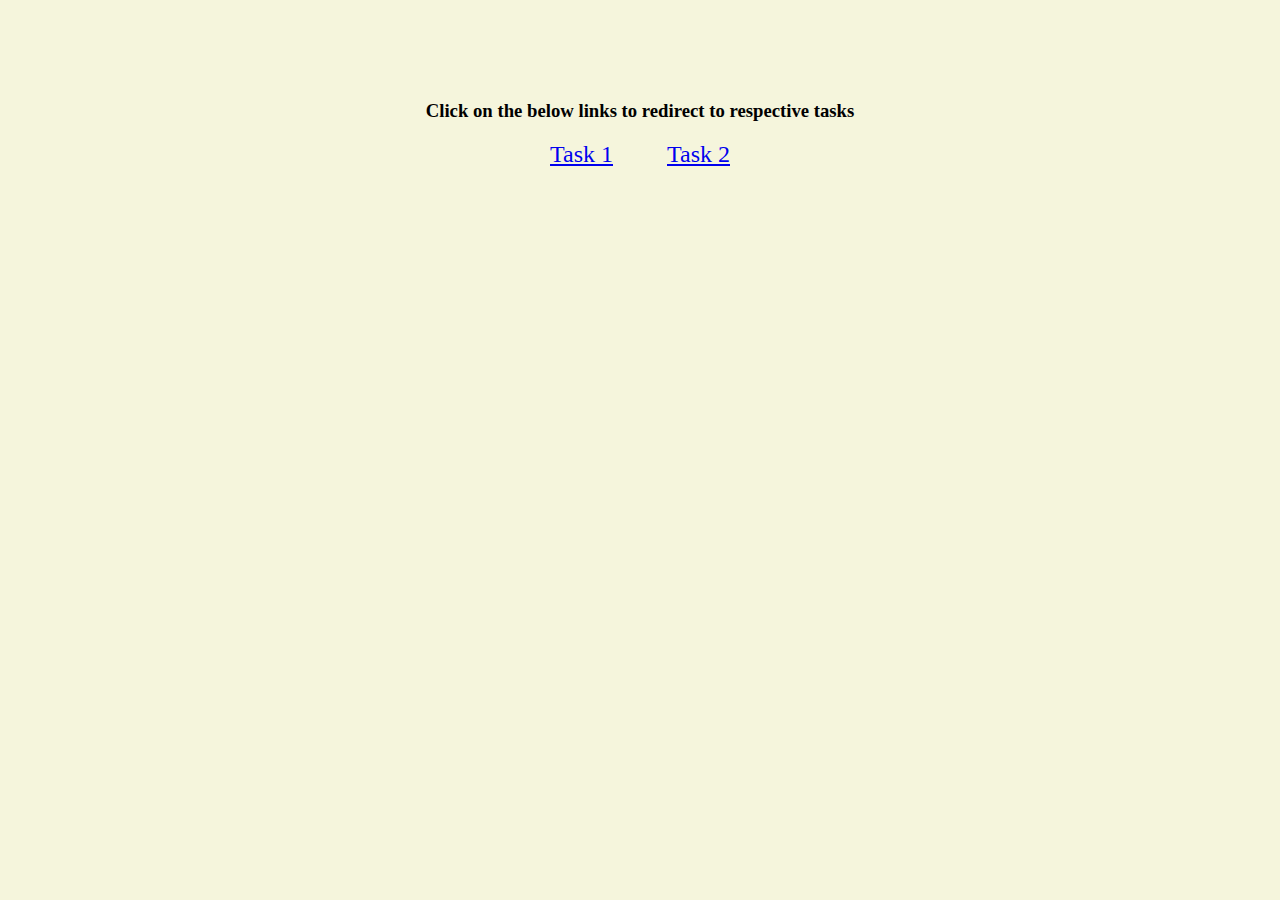
<file: index.html>
<!DOCTYPE html>
<html lang="en">
<head>
    <meta charset="UTF-8">
    <title>INCLASS5</title>
  <link rel="stylesheet" href="style.css">
</head>
<body>
<h3>Click on the below links to redirect to respective tasks</h3>
<header>
  <a href="./Playing%20Cards/index.html">Task 1</a>
  <a href="question.html"> Task 2</a>
</header>
</body>
</html>
</file>
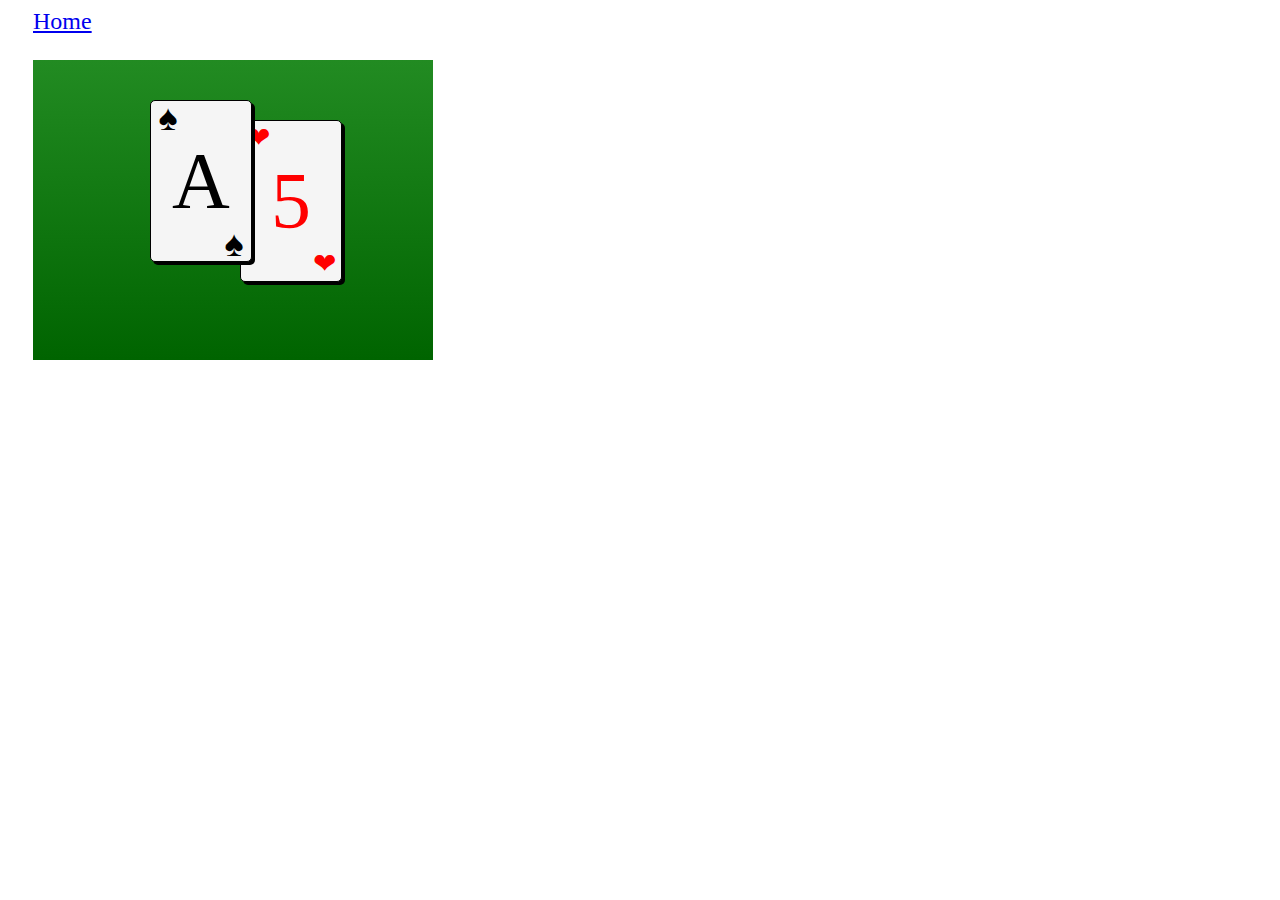
<file: Playing Cards/index.html>
<!DOCTYPE HTML>
<html lang="en">
<head>
   <title>Playing cards</title>
   <link rel="stylesheet" href="styles.css">
</head>
<body>
<header>
   <a href="../index.html">Home</a>
</header>
   <div class="table">
      <div class="card card-top card-black">A
         <span class="spade top-left">&#9824;</span>
         <span class="spade bottom-right">&#9824;</span>
      </div>
      <div class="card card-bottom card-red">5
         <span class="heart top-left">&#10084;</span>
         <span class="heart bottom-right">&#10084;</span>
      </div>
   </div>
</body>
</html>
</file>
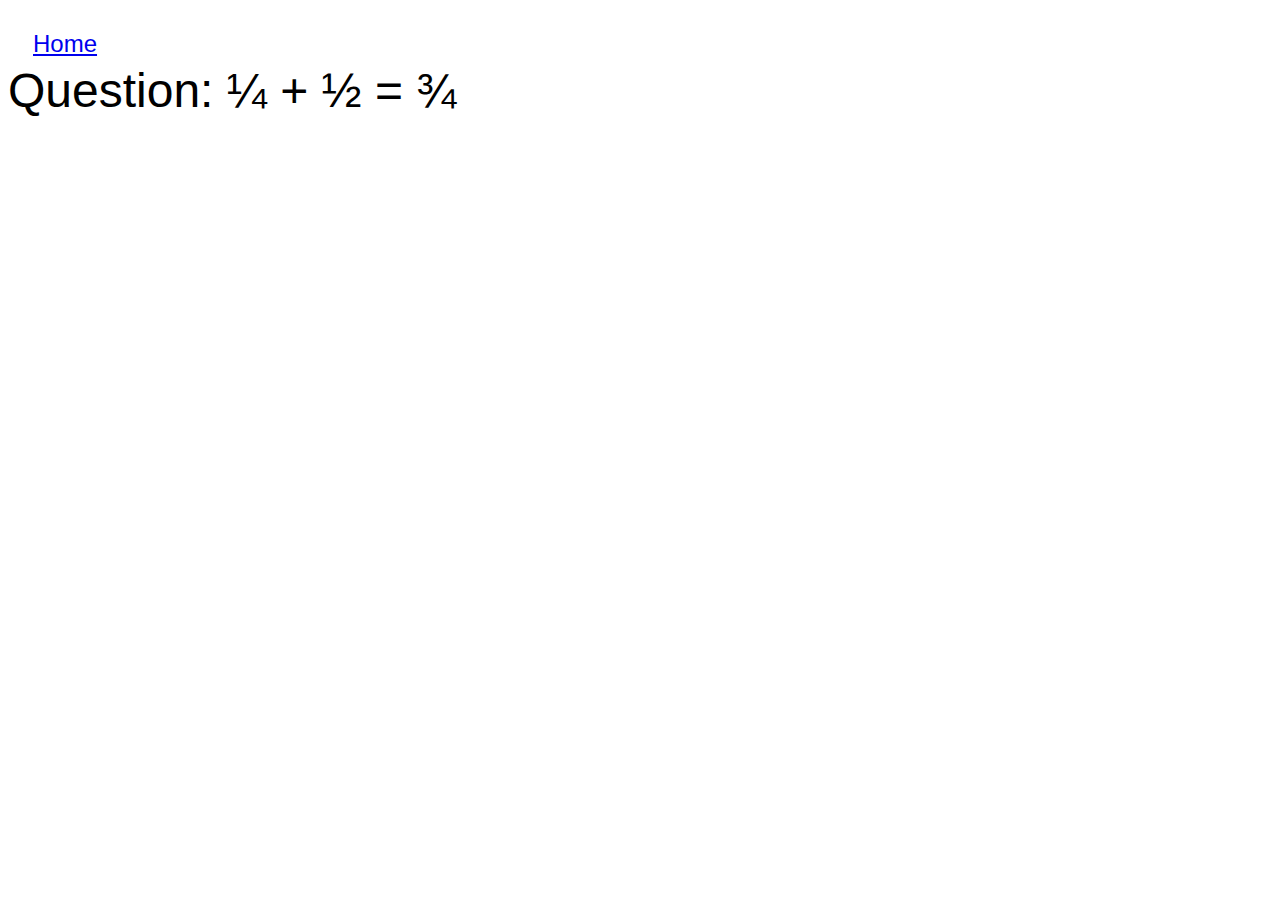
<file: question.html>
<!DOCTYPE HTML>
<html>
   <head>
      <title>Question and Answer</title>
      <style>
   
         body {
            font-family: Calibri, sans-serif;
            font-size: 3em;
         }
   
         #answer {
            color: black;
            width: 100px;
            animation: moveFraction 2s ease 1s;
            animation-fill-mode: forwards;
         }


   
        @keyframes moveFraction {
            0% {
               color: yellow;
               transform: translate(-355px, 60px);
            }
            50% {
               transform: translate(0px, 60px);
            }
            100% {
               color: red;
               transform: translate(0px, 0px);
            }
        }

   
   
         #question {
   transition: transform 0.6s ease-in-out;
}
   
         #question:hover {
   transform: scale(0.9);
}

         
         span {
            display: inline-block;         
         }

         a{
             padding : 25px;
             font-size: x-large;
         }
   
      </style>
   </head>
   <body>
      <header>
         <a href="./index.html">Home</a>
      </header>
      <span id="question">Question: &frac14; + &frac12; =</span>
      <span id="answer">&frac34;</span>   
   </body>
</html>
</file>
<file: style.css>
body{
    background-color : beige;
    text-align : center;
    margin : 100px;
}
a{
    padding : 25px;
    font-size : x-large;
}
</file>
<file: Playing Cards/styles.css>
.table {
   margin : 25px;
   width: 400px;
   height: 300px;
   background: linear-gradient(forestgreen, darkgreen);
}

.card-red {
   color: red;
}

.card-black {
   color: black;
}

.card {
   background-color: whitesmoke;
   border: 1px solid black;         
   width: 100px;
   height: 160px;
   line-height: 160px;
   text-align: center;
   font-size: 80px;

   border-radius: 5px;
   box-shadow: 3px 3px 0 black;
}

.card-top {
   position: absolute;
   left: 150px;
   top: 100px;
   z-index: 2;
}

.card-bottom {
   position: absolute;
   left: 240px;
   top: 120px;
   z-index: 1;
}

.heart {
   color: red;
   font-size: 28px; 
   width: 30px;
   height: 30px;  
   line-height: 30px;
}

.spade {
   color: black;
   font-size: 36px; 
   width: 30px;
   height: 30px;  
   line-height: 30px;
}

.top-left {
   position: absolute;
   top: 2px;
   left: 2px;
}

.bottom-right {
   position: absolute;
   right: 2px;
   bottom: 2px;
}

a{
    padding : 25px;
    font-size: x-large;
}
</file>
